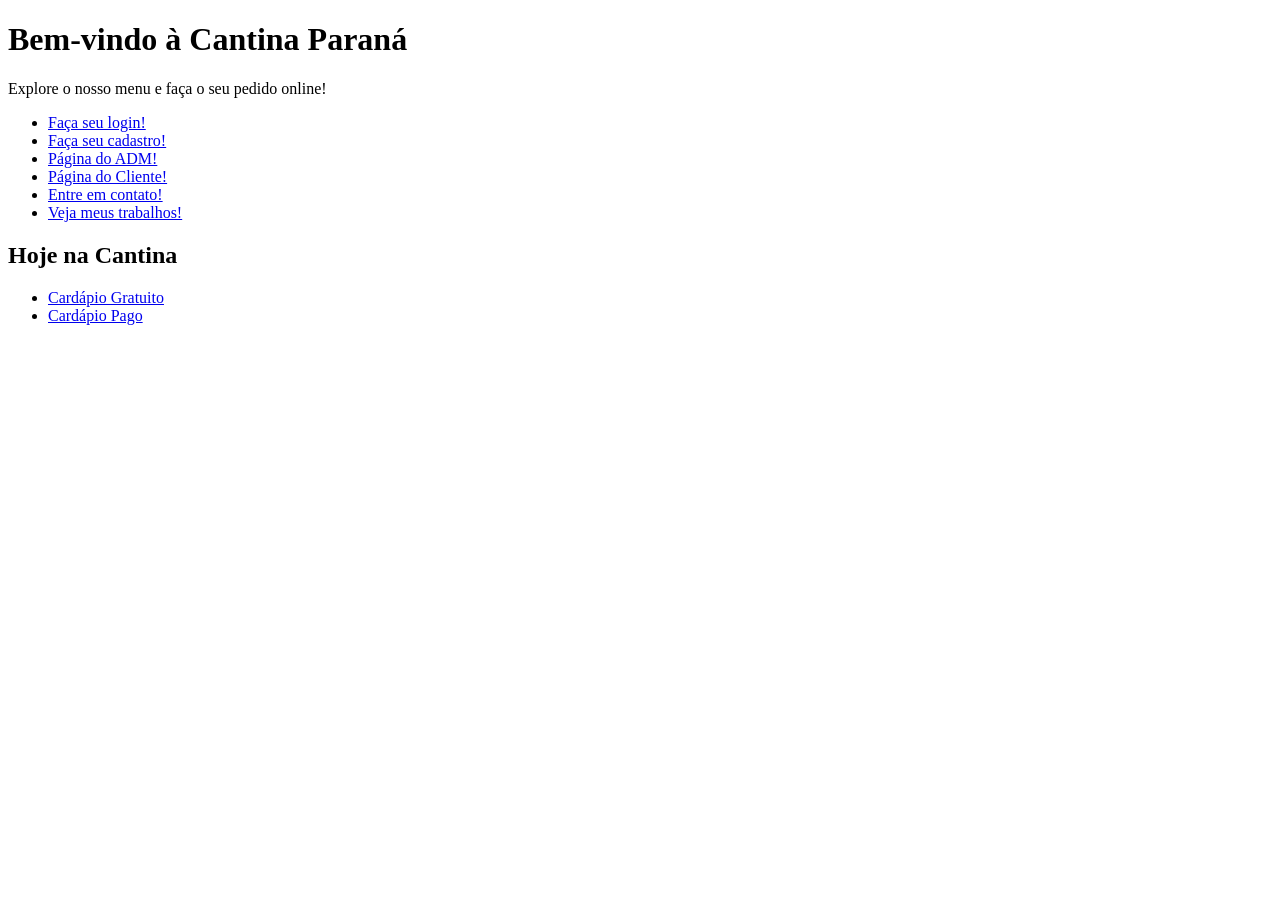
<file: web/index.html>
<!DOCTYPE html>
<html lang="pt">
<head>
    <meta charset="UTF-8">
    <meta name="viewport" content="width=device-width, initial-scale=1.0">
    <title>Cantina Paraná</title>
</head>
<body>
    <h1>Bem-vindo à Cantina Paraná</h1>
    <p>Explore o nosso menu e faça o seu pedido online!</p>
    
    <nav>
        <ul>
            <li><a href="login.html">Faça seu login!</a></li>
            <li><a href="cadastro.html">Faça seu cadastro!</a></li>
            <li><a href="adm.html">Página do ADM!</a></li>
            <li><a href="cliente.html">Página do Cliente!</a></li>
            <li><a href="contato.html">Entre em contato!</a></li>
            <li><a href="#">Veja meus trabalhos!</a></li>
        </ul>
    </nav>
    
    <section>
        <h2>Hoje na Cantina</h2>
        <ul>
            <li><a href="cardapio_gratuito.html">Cardápio Gratuito</a></li>
            <li><a href="cardapio_pago.html">Cardápio Pago</a></li>
        </ul>
    </section>
</body>
</html>
</file>
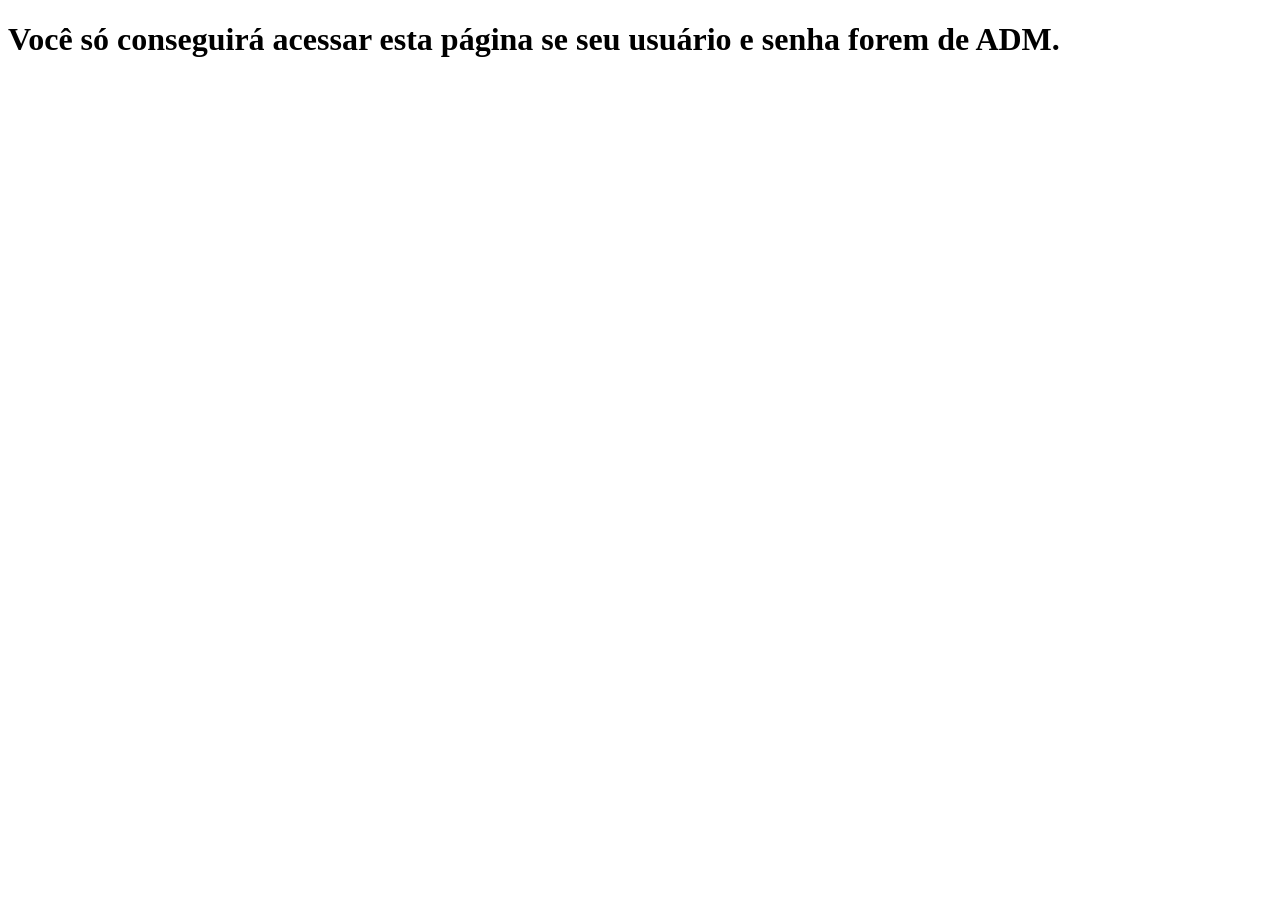
<file: web/adm.html>
<!DOCTYPE html>
<html lang="pt-BR">
<head>
    <meta charset="UTF-8">
    <meta name="viewport" content="width=device-width, initial-scale=1.0">
    <title>Página do ADM</title>
</head>
<body>
    <h1>Você só conseguirá acessar esta página se seu usuário e senha forem de ADM.</h1>
</body>
</html>
</file>
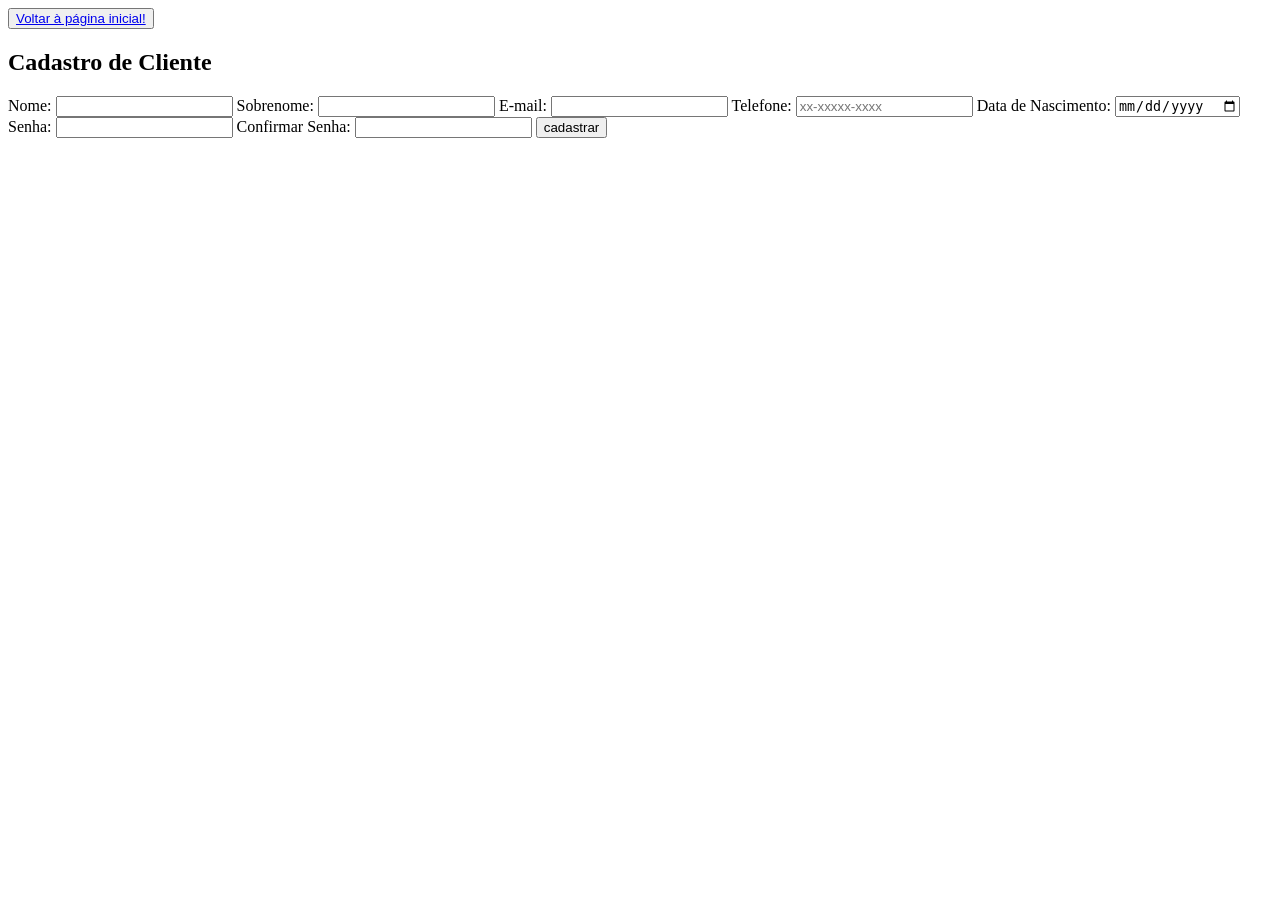
<file: web/cadastro.html>
<!DOCTYPE html>
<html lang="pt-BR">
<head>
    <meta charset="UTF-8">
    <meta name="viewport" content="width=device-width, initial-scale=1.0">
    <title>Cadastro de Cliente</title>
</head>
<body>
    <button><a href="index.html">Voltar à página inicial!</a></button>

    <div class="container">
        <form action="controle_cadastro.php" method="POST" id='formCadastro'>
            <h2>Cadastro de Cliente</h2>
            <label for="nome">Nome:</label>
            <input type="text" id="nome" name="nome" required>

            <label for="sobrenome">Sobrenome:</label>
            <input type="text" id="sobrenome" name="sobrenome" required>

            <label for="email">E-mail:</label>
            <input type="email" id="email" name="email" required>

            <label for="telefone">Telefone:</label>
            <input type="tel" id="telefone" name="telefone" pattern="[0-9]{2}-[0-9]{5}-[0-9]{4}" placeholder="xx-xxxxx-xxxx" required>

            <label for="data_nascimento">Data de Nascimento:</label>
            <input type="date" id="data_nascimento" name="data_nascimento" required>

            <label for="senha">Senha:</label>
            <input type="password" id="senha" name="senha" minlength="8" required>

            <label for="confirma_senha">Confirmar Senha:</label>
            <input type="password" id="confirma_senha" name="confirma_senha" minlength="8" required>

            <input type="submit" value="cadastrar" id="salvar">
        </form>
    </div>
</body>

<script>
    $(document).on('click', '#salvar', function(e){
        e.preventDefault();
        var formData = new FormData($('#formCadastro')[0]);

        // Verifica se as senhas são iguais
        var senha = $('#senha').val();
        var confirmaSenha = $('#confirma_senha').val();

        if (senha !== confirmaSenha) {
            alert('As senhas não coincidem!');
            return;
        }
        $.ajax({
            type:'post',
            url:'Controllers/CadastroController.php',
            data: formData,
            cache:false,
            contentType:false,
            processData:false,
            success:function(data){
                alert('Cadastro realizado com sucesso!');
            },
            error: function(xhr, status, error) {
                alert('Erro ao cadastrar: ' + error);
            }
        })
    })
</script>
</html>
</body>
</html>
</file>
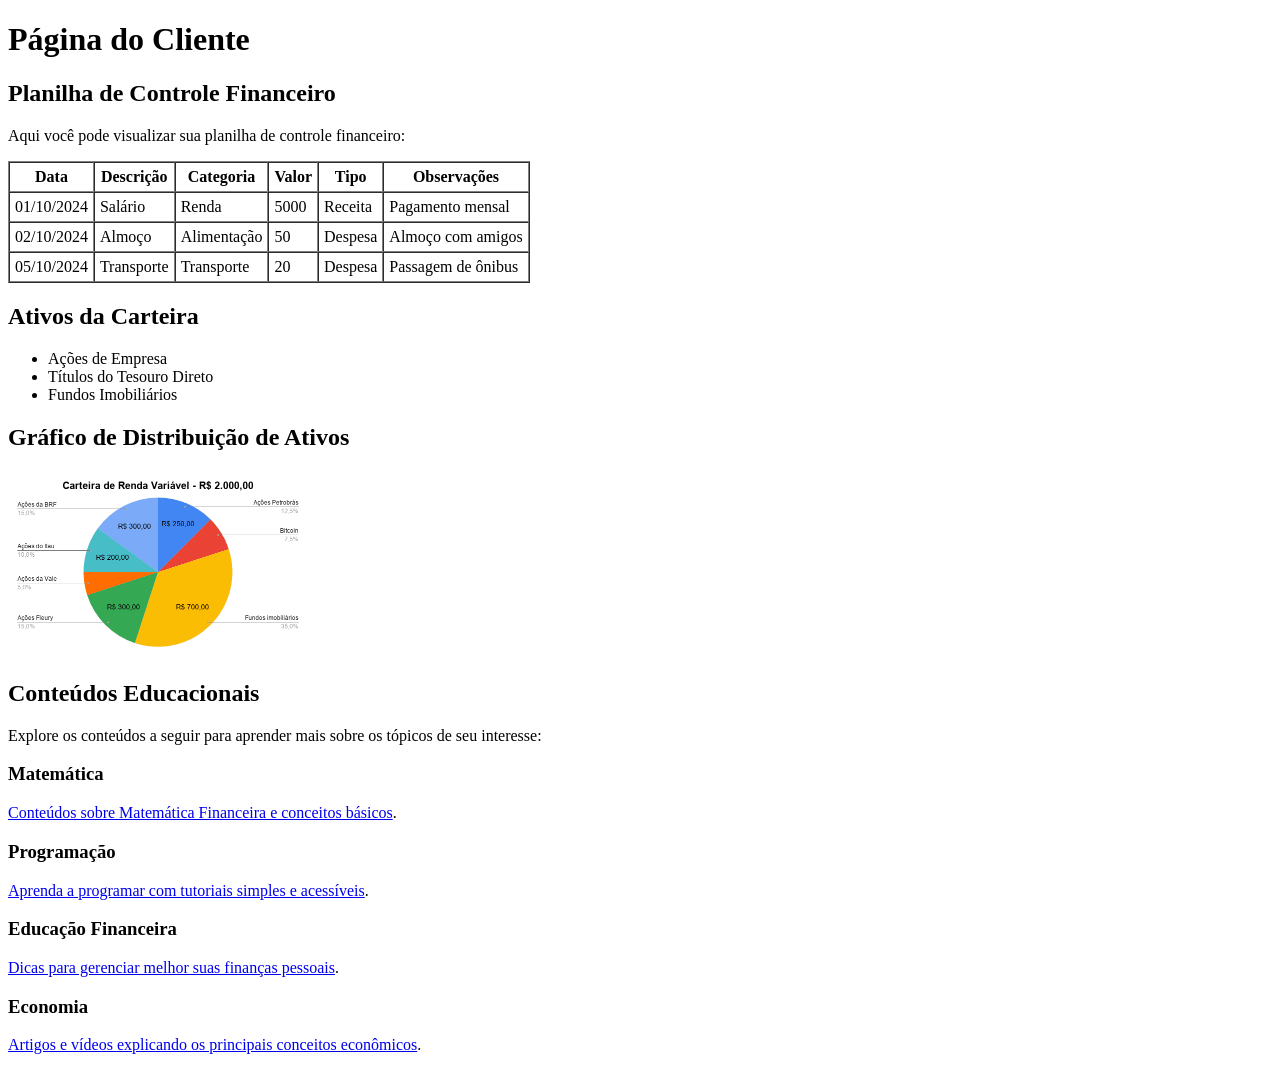
<file: web/cliente.html>
<!DOCTYPE html>
<html lang="pt">
<head>
    <meta charset="UTF-8">
    <meta name="viewport" content="width=device-width, initial-scale=1.0">
    <title>Página do Cliente</title>
</head>
<body>
    <h1>Página do Cliente</h1>

    <h2>Planilha de Controle Financeiro</h2>
    <p>Aqui você pode visualizar sua planilha de controle financeiro:</p>

    <table border="1" cellpadding="5" cellspacing="0">
        <thead>
            <tr>
                <th>Data</th>
                <th>Descrição</th>
                <th>Categoria</th>
                <th>Valor</th>
                <th>Tipo</th>
                <th>Observações</th>
            </tr>
        </thead>
        <tbody>
            <tr>
                <td>01/10/2024</td>
                <td>Salário</td>
                <td>Renda</td>
                <td>5000</td>
                <td>Receita</td>
                <td>Pagamento mensal</td>
            </tr>
            <tr>
                <td>02/10/2024</td>
                <td>Almoço</td>
                <td>Alimentação</td>
                <td>50</td>
                <td>Despesa</td>
                <td>Almoço com amigos</td>
            </tr>
            <tr>
                <td>05/10/2024</td>
                <td>Transporte</td>
                <td>Transporte</td>
                <td>20</td>
                <td>Despesa</td>
                <td>Passagem de ônibus</td>
            </tr>
        </tbody>
    </table>

    <h2>Ativos da Carteira</h2>
    <ul>
        <li>Ações de Empresa</li>
        <li>Títulos do Tesouro Direto</li>
        <li>Fundos Imobiliários</li>
    </ul>

    <h2>Gráfico de Distribuição de Ativos</h2>
    <p>
        <img src="grafico.png" alt="Gráfico de Distribuição de Ativos" width="300" />
    </p>    

    <h2>Conteúdos Educacionais</h2>
    <p>Explore os conteúdos a seguir para aprender mais sobre os tópicos de seu interesse:</p>
    <div class="conteudos">
        <div class="conteudo">
            <h3>Matemática</h3>
            <p><a href="https://www.khanacademy.org/math" target="_blank">Conteúdos sobre Matemática Financeira e conceitos básicos</a>.</p>
        </div>
        <div class="conteudo">
            <h3>Programação</h3>
            <p><a href="https://www.alura.com.br/cursos-online-programacao" target="_blank">Aprenda a programar com tutoriais simples e acessíveis</a>.</p>
        </div>
        <div class="conteudo">
            <h3>Educação Financeira</h3>
            <p><a href="https://www.youtube.com/@MePoupe" target="_blank">Dicas para gerenciar melhor suas finanças pessoais</a>.</p>
        </div>
        <div class="conteudo">
            <h3>Economia</h3>
            <p><a href="https://www.youtube.com/@primorico" target="_blank">Artigos e vídeos explicando os principais conceitos econômicos</a>.</p>
        </div>
    </div>
</body>
</html>
</file>
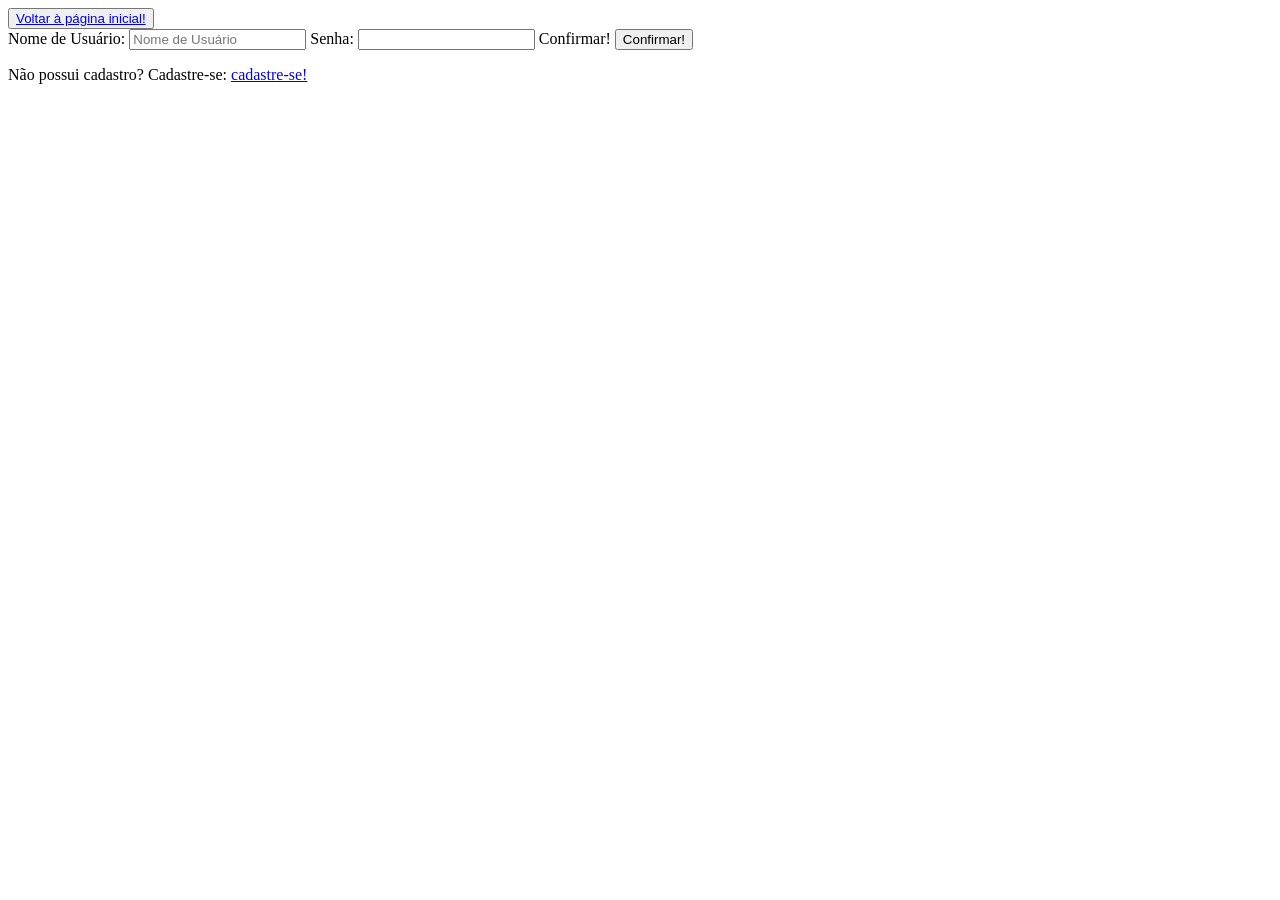
<file: web/login.html>
<!DOCTYPE html>
<html lang="pt">
<head>
    <meta charset="UTF-8">
    <meta name="viewport" content="width=device-width, initial-scale=1.0">
    <title>Login</title>
</head>
<body>
    <button><a href="index.html">Voltar à página inicial!</a></button>
    <section>
        <form>
            <label for="">Nome de Usuário:</label>
            <input type="text" placeholder="Nome de Usuário">

            <label>Senha:</label>
            <input type="password">

            <label> Confirmar!</label>
            <button type="submit">Confirmar!</button>
        </form>
        <p>Não possui cadastro? Cadastre-se: <a href="cadastro.html">cadastre-se!</a></p>
    </section>
</body>
</html>
</file>
